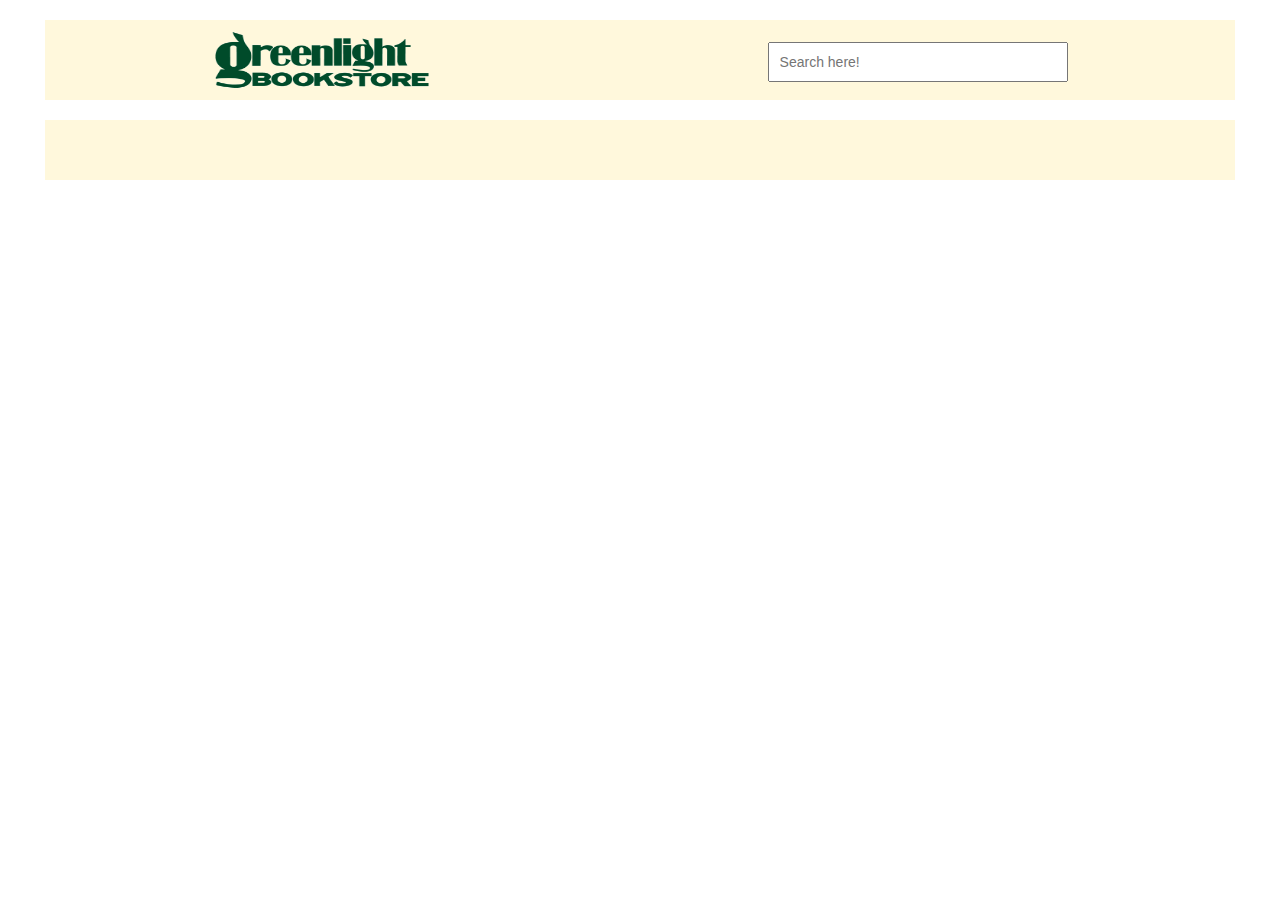
<file: index.html>
<!DOCTYPE html>
<html lang="en">
<header>
    <link rel="stylesheet" type="text/css" href="bookstore.css">
    <link rel="stylesheet" href="https://maxcdn.bootstrapcdn.com/bootstrap/3.4.0/css/bootstrap.min.css">
    <title>Bookstore</title>
</header>

<body>

    <div id="head_div">
<div>
    <img src="greenlight.gif" alt="Logo" class="logo_class">
</div>
        <div>
            <input type="text" id="input_id" class="input_class" placeholder="Search here!" value="">
<!--            <button id='search-button'>Search</button>-->
        </div>

    </div>

    <div id="main_div">

    </div>



    <!-- Modal -->
    <div class="modal fade" id="exampleModal" tabindex="-1" role="dialog" aria-labelledby="exampleModalLabel" aria-hidden="true">
        <div class="modal-dialog" role="document">
            <div class="modal-content">
                <div class="modal-header">
                    <h5 class="modal-title" id="exampleModalLabel">More info</h5>
                    <button type="button" class="close" data-dismiss="modal" aria-label="Close">
                        <span aria-hidden="true">&times;</span>
                    </button>
                </div>
                <div class="modal-body">

                </div>
                <div class="modal-footer">
                    <button type="button" class="btn btn-primary" data-dismiss="modal">Close</button>
                    
                </div>
            </div>
        </div>
    </div>



    <script src="bookstore.js"></script>

    <!-- jQuery library -->
    <script src="https://ajax.googleapis.com/ajax/libs/jquery/3.3.1/jquery.min.js"></script>

    <!-- Latest compiled JavaScript -->
    <script src="https://maxcdn.bootstrapcdn.com/bootstrap/3.4.0/js/bootstrap.min.js"></script>
</body></html>


<!--
RESOURCES:
- Here are the links for the libraries:
FancyBox - http://fancyapps.com/fancybox/3/ (probably is outdated try something similar)

- 

And here is the JSON: https://api.myjson.com/bins/udbm5-->
</file>
<file: bookstore.css>
body{
    width: 100%;
}
#main_div{
    width: 93%;
    margin: auto;
    display: flex;
    flex-direction: row;
    flex-wrap: wrap;
    background-color: cornsilk;
    padding: 30px 20px 30px 20px;
}
#head_div{
    width: 93%;
    height: 80px;
    margin: auto;
    margin-top: 20px;
    margin-bottom: 20px;
    display: flex;
    flex-direction: row;
    flex-wrap: wrap;
    justify-content: space-around;
    align-content: center;
    background-color: cornsilk; 
}
.input_class{
    width: 300px;
    height: 40px;
    padding-left: 10px;
    padding-right: 10px;
    display: flex;
    margin-top: 12px;
}
.logo_class{
    width: 220px;
    height: 60px;
    display: flex;
}
img{
    width: 240px;
    height: 300px;
    border-radius: 8px;
}
.flip{
    position: relative;
    width: 240px;
    height: 300px;
    margin: 5px;
    
}
.card{
    position: absolute;
    width: 100%;
    height: 100%;
    transform-style: preserve-3d;
    transition: all 0.5s ease;  
    border-radius: 8px;
}
.front{
    position: absolute;
    width: 100%;
    height: 100%;
    backface-visibility: hidden;
    border-radius: 8px;

}
.back{  
    position: absolute;
    width: 100%;
    height: 100%;
    backface-visibility: hidden;
    background-color: gainsboro;
    transform: rotateY(180deg);
    border-radius: 8px;
}
.card:hover {
    transform: rotateY(180deg);
    border-radius: 8px;
}

.title_card{
    width: 200px;
    font-size: 20px;
    text-align: center;
    border-radius: 8px;
    margin: auto;
    background-color: cornsilk;
    padding: 10px;
    margin-top: 20px;
}
.text_card{
    width: 200px;
    font-size: 12px;
    text-align: center;
   
    margin: auto;
    margin-top: 20px;
}
.butt_card{
    width: 100px;
    height: 30px;
    font-size: 15px;
    margin-top: 20px;
    margin-left: 75px;
    border-radius: 8px;
    text-align: justify;
}
.modal-content{
    width: 350px;
}
.popup_class{
    margin-left: 35px;
}
</file>
